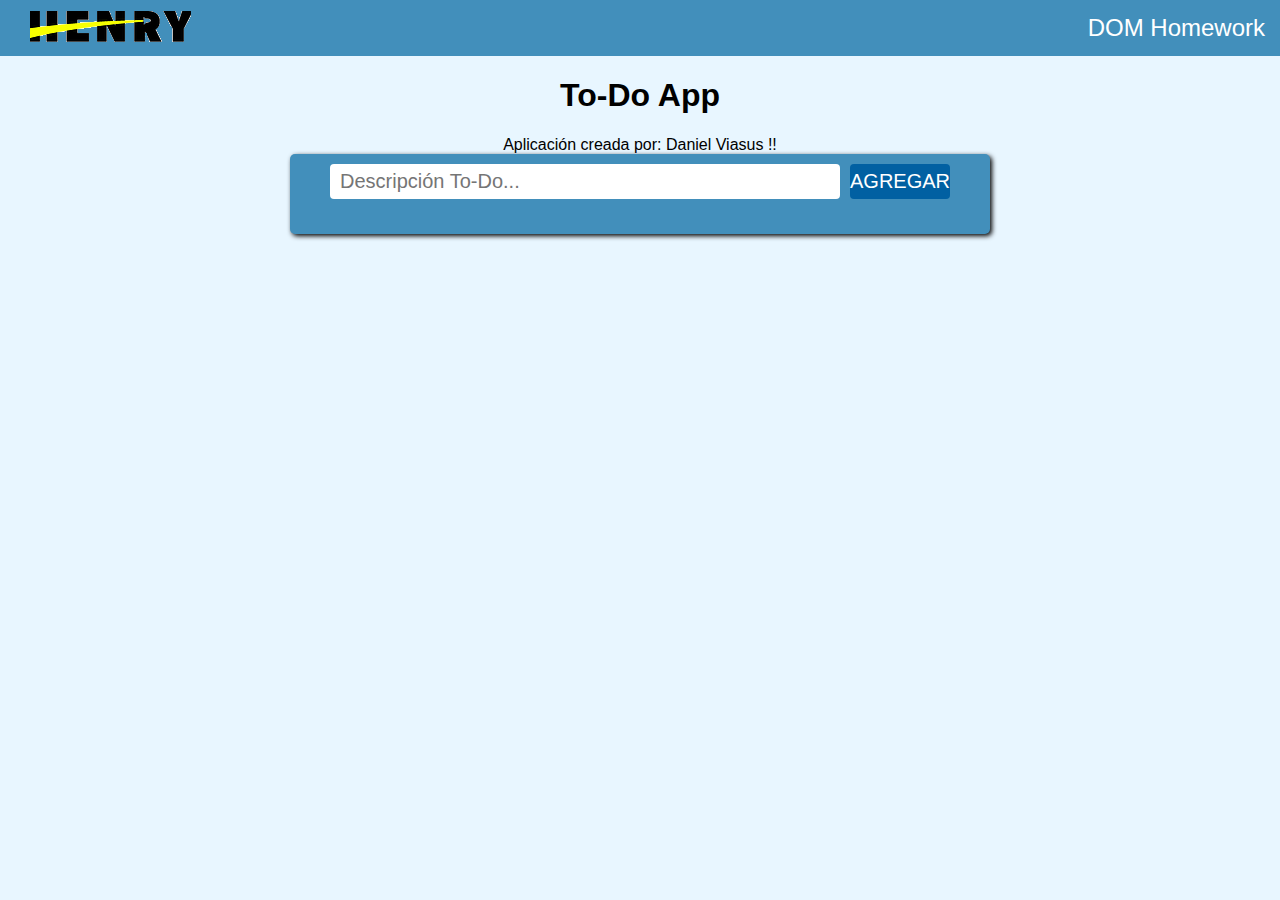
<file: 01-DOM/homework/index.html>
<html>
    <head>
        <meta charset="utf-8">
        <title>Henry</title>
        <link rel="stylesheet" href="./assets/style.css">
        <script type="text/javascript" src="./DOMhomework.js" async></script>
    </head>
    <body>
        <div id="header">
            <a href="https://www.soyhenry.com/" target="_blank_"><img src="./assets/henry.png" /></a>
            <span>DOM Homework</span>
        </div>
        <h1>To-Do App</h1>
        <div><span id="createdBy">Aplicación creada por:</span></div>
        <div id="container">
            <div id="inputContainer">
                <input type="text" id="toDoInput" placeholder="Descripción To-Do..."/><div id="addButton"><span>AGREGAR</span></div>
            </div>
            <div id="toDoContainer"></div
        </div>
    </body>
</html>
</file>
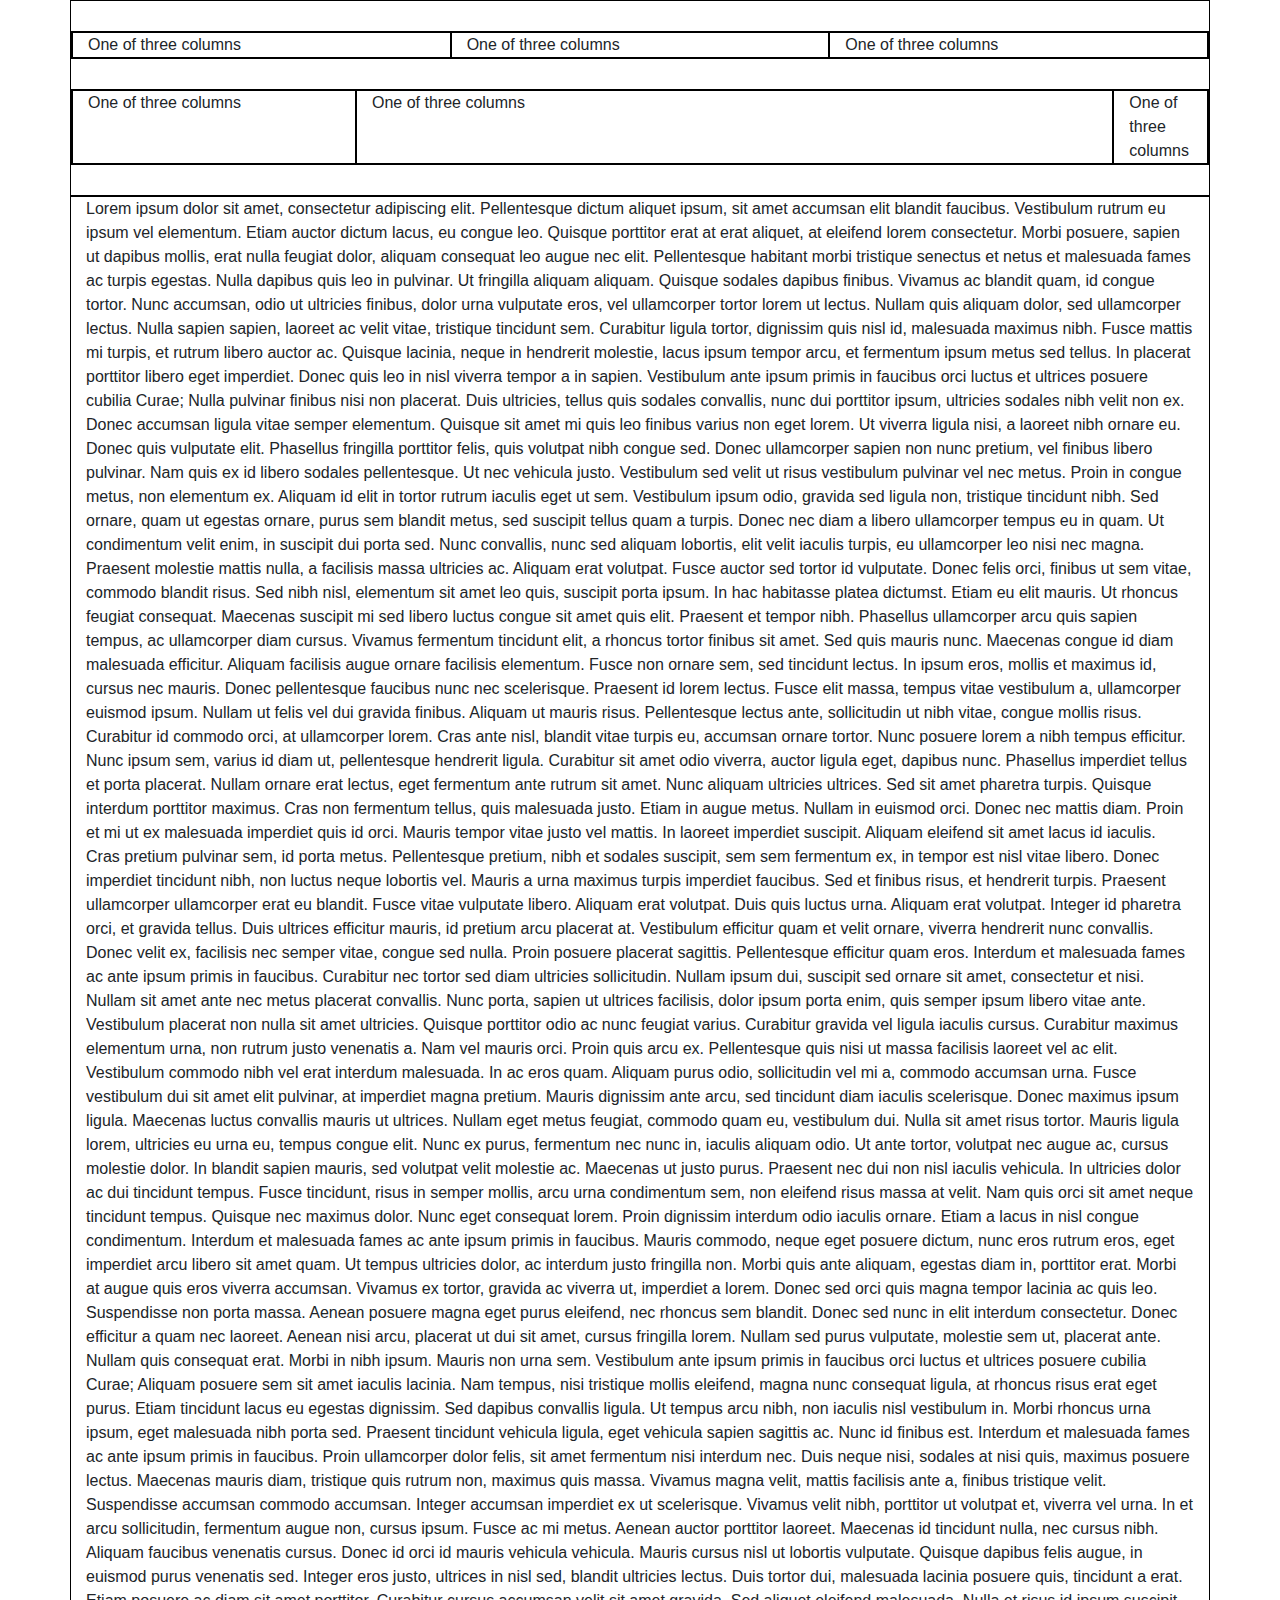
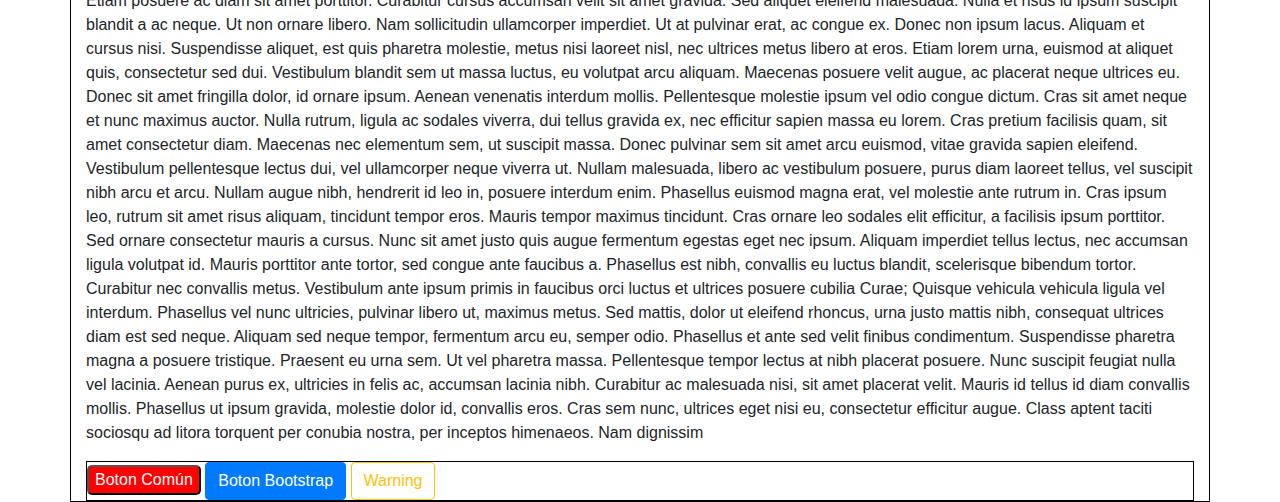
<file: 02-CSS/demo/index.html>
<!DOCTYPE html>

<html>

<head>
  <link rel="stylesheet" href="https://stackpath.bootstrapcdn.com/bootstrap/4.4.1/css/bootstrap.min.css"
    integrity="sha384-Vkoo8x4CGsO3+Hhxv8T/Q5PaXtkKtu6ug5TOeNV6gBiFeWPGFN9MuhOf23Q9Ifjh" crossorigin="anonymous">
</head>
<meta charset=UTF-8>
<style media="screen">
  .buttonComun {
    color: white;
    background-color: red;
    border-radius: 5px;
  }

  div {
    border: 1px solid black;
  }

  div.row {
    margin-top: 30px;
    margin-bottom: 30px;
  }
</style>

<body>


  <div class="container">
    <div class="row">
      <div class="col-sm">
        One of three columns
      </div>
      <div class="col-sm">
        One of three columns
      </div>
      <div class="col-sm">
        One of three columns
      </div>
    </div>
    <div class="row">
      <div class="col-lg-3">
        One of three columns
      </div>
      <div class="col-lg-8">
        One of three columns
      </div>
      <div class="col-lg-1">
        One of three columns
      </div>
    </div>
  </div>

  <div class='container'>
    <p> Lorem ipsum dolor sit amet, consectetur adipiscing elit. Pellentesque dictum aliquet ipsum, sit amet accumsan
      elit blandit faucibus. Vestibulum rutrum eu ipsum vel elementum. Etiam auctor dictum lacus, eu congue leo. Quisque
      porttitor erat at erat aliquet, at eleifend lorem consectetur. Morbi posuere, sapien ut dapibus mollis, erat nulla
      feugiat dolor, aliquam consequat leo augue nec elit. Pellentesque habitant morbi tristique senectus et netus et
      malesuada fames ac turpis egestas. Nulla dapibus quis leo in pulvinar. Ut fringilla aliquam aliquam. Quisque
      sodales dapibus finibus. Vivamus ac blandit quam, id congue tortor. Nunc accumsan, odio ut ultricies finibus,
      dolor urna vulputate eros, vel ullamcorper tortor lorem ut lectus. Nullam quis aliquam dolor, sed ullamcorper
      lectus.

      Nulla sapien sapien, laoreet ac velit vitae, tristique tincidunt sem. Curabitur ligula tortor, dignissim quis nisl
      id, malesuada maximus nibh. Fusce mattis mi turpis, et rutrum libero auctor ac. Quisque lacinia, neque in
      hendrerit molestie, lacus ipsum tempor arcu, et fermentum ipsum metus sed tellus. In placerat porttitor libero
      eget imperdiet. Donec quis leo in nisl viverra tempor a in sapien. Vestibulum ante ipsum primis in faucibus orci
      luctus et ultrices posuere cubilia Curae; Nulla pulvinar finibus nisi non placerat. Duis ultricies, tellus quis
      sodales convallis, nunc dui porttitor ipsum, ultricies sodales nibh velit non ex. Donec accumsan ligula vitae
      semper elementum. Quisque sit amet mi quis leo finibus varius non eget lorem.

      Ut viverra ligula nisi, a laoreet nibh ornare eu. Donec quis vulputate elit. Phasellus fringilla porttitor felis,
      quis volutpat nibh congue sed. Donec ullamcorper sapien non nunc pretium, vel finibus libero pulvinar. Nam quis ex
      id libero sodales pellentesque. Ut nec vehicula justo. Vestibulum sed velit ut risus vestibulum pulvinar vel nec
      metus. Proin in congue metus, non elementum ex. Aliquam id elit in tortor rutrum iaculis eget ut sem. Vestibulum
      ipsum odio, gravida sed ligula non, tristique tincidunt nibh. Sed ornare, quam ut egestas ornare, purus sem
      blandit metus, sed suscipit tellus quam a turpis. Donec nec diam a libero ullamcorper tempus eu in quam.

      Ut condimentum velit enim, in suscipit dui porta sed. Nunc convallis, nunc sed aliquam lobortis, elit velit
      iaculis turpis, eu ullamcorper leo nisi nec magna. Praesent molestie mattis nulla, a facilisis massa ultricies ac.
      Aliquam erat volutpat. Fusce auctor sed tortor id vulputate. Donec felis orci, finibus ut sem vitae, commodo
      blandit risus. Sed nibh nisl, elementum sit amet leo quis, suscipit porta ipsum. In hac habitasse platea dictumst.
      Etiam eu elit mauris. Ut rhoncus feugiat consequat. Maecenas suscipit mi sed libero luctus congue sit amet quis
      elit. Praesent et tempor nibh. Phasellus ullamcorper arcu quis sapien tempus, ac ullamcorper diam cursus. Vivamus
      fermentum tincidunt elit, a rhoncus tortor finibus sit amet.

      Sed quis mauris nunc. Maecenas congue id diam malesuada efficitur. Aliquam facilisis augue ornare facilisis
      elementum. Fusce non ornare sem, sed tincidunt lectus. In ipsum eros, mollis et maximus id, cursus nec mauris.
      Donec pellentesque faucibus nunc nec scelerisque. Praesent id lorem lectus.

      Fusce elit massa, tempus vitae vestibulum a, ullamcorper euismod ipsum. Nullam ut felis vel dui gravida finibus.
      Aliquam ut mauris risus. Pellentesque lectus ante, sollicitudin ut nibh vitae, congue mollis risus. Curabitur id
      commodo orci, at ullamcorper lorem. Cras ante nisl, blandit vitae turpis eu, accumsan ornare tortor. Nunc posuere
      lorem a nibh tempus efficitur. Nunc ipsum sem, varius id diam ut, pellentesque hendrerit ligula. Curabitur sit
      amet odio viverra, auctor ligula eget, dapibus nunc. Phasellus imperdiet tellus et porta placerat. Nullam ornare
      erat lectus, eget fermentum ante rutrum sit amet.

      Nunc aliquam ultricies ultrices. Sed sit amet pharetra turpis. Quisque interdum porttitor maximus. Cras non
      fermentum tellus, quis malesuada justo. Etiam in augue metus. Nullam in euismod orci. Donec nec mattis diam. Proin
      et mi ut ex malesuada imperdiet quis id orci. Mauris tempor vitae justo vel mattis. In laoreet imperdiet suscipit.
      Aliquam eleifend sit amet lacus id iaculis. Cras pretium pulvinar sem, id porta metus. Pellentesque pretium, nibh
      et sodales suscipit, sem sem fermentum ex, in tempor est nisl vitae libero. Donec imperdiet tincidunt nibh, non
      luctus neque lobortis vel. Mauris a urna maximus turpis imperdiet faucibus. Sed et finibus risus, et hendrerit
      turpis.

      Praesent ullamcorper ullamcorper erat eu blandit. Fusce vitae vulputate libero. Aliquam erat volutpat. Duis quis
      luctus urna. Aliquam erat volutpat. Integer id pharetra orci, et gravida tellus. Duis ultrices efficitur mauris,
      id pretium arcu placerat at. Vestibulum efficitur quam et velit ornare, viverra hendrerit nunc convallis. Donec
      velit ex, facilisis nec semper vitae, congue sed nulla. Proin posuere placerat sagittis. Pellentesque efficitur
      quam eros. Interdum et malesuada fames ac ante ipsum primis in faucibus. Curabitur nec tortor sed diam ultricies
      sollicitudin. Nullam ipsum dui, suscipit sed ornare sit amet, consectetur et nisi.

      Nullam sit amet ante nec metus placerat convallis. Nunc porta, sapien ut ultrices facilisis, dolor ipsum porta
      enim, quis semper ipsum libero vitae ante. Vestibulum placerat non nulla sit amet ultricies. Quisque porttitor
      odio ac nunc feugiat varius. Curabitur gravida vel ligula iaculis cursus. Curabitur maximus elementum urna, non
      rutrum justo venenatis a. Nam vel mauris orci. Proin quis arcu ex. Pellentesque quis nisi ut massa facilisis
      laoreet vel ac elit. Vestibulum commodo nibh vel erat interdum malesuada. In ac eros quam. Aliquam purus odio,
      sollicitudin vel mi a, commodo accumsan urna.

      Fusce vestibulum dui sit amet elit pulvinar, at imperdiet magna pretium. Mauris dignissim ante arcu, sed tincidunt
      diam iaculis scelerisque. Donec maximus ipsum ligula. Maecenas luctus convallis mauris ut ultrices. Nullam eget
      metus feugiat, commodo quam eu, vestibulum dui. Nulla sit amet risus tortor. Mauris ligula lorem, ultricies eu
      urna eu, tempus congue elit. Nunc ex purus, fermentum nec nunc in, iaculis aliquam odio. Ut ante tortor, volutpat
      nec augue ac, cursus molestie dolor. In blandit sapien mauris, sed volutpat velit molestie ac. Maecenas ut justo
      purus. Praesent nec dui non nisl iaculis vehicula.

      In ultricies dolor ac dui tincidunt tempus. Fusce tincidunt, risus in semper mollis, arcu urna condimentum sem,
      non eleifend risus massa at velit. Nam quis orci sit amet neque tincidunt tempus. Quisque nec maximus dolor. Nunc
      eget consequat lorem. Proin dignissim interdum odio iaculis ornare. Etiam a lacus in nisl congue condimentum.
      Interdum et malesuada fames ac ante ipsum primis in faucibus. Mauris commodo, neque eget posuere dictum, nunc eros
      rutrum eros, eget imperdiet arcu libero sit amet quam. Ut tempus ultricies dolor, ac interdum justo fringilla non.
      Morbi quis ante aliquam, egestas diam in, porttitor erat. Morbi at augue quis eros viverra accumsan.

      Vivamus ex tortor, gravida ac viverra ut, imperdiet a lorem. Donec sed orci quis magna tempor lacinia ac quis leo.
      Suspendisse non porta massa. Aenean posuere magna eget purus eleifend, nec rhoncus sem blandit. Donec sed nunc in
      elit interdum consectetur. Donec efficitur a quam nec laoreet. Aenean nisi arcu, placerat ut dui sit amet, cursus
      fringilla lorem. Nullam sed purus vulputate, molestie sem ut, placerat ante. Nullam quis consequat erat. Morbi in
      nibh ipsum. Mauris non urna sem. Vestibulum ante ipsum primis in faucibus orci luctus et ultrices posuere cubilia
      Curae;

      Aliquam posuere sem sit amet iaculis lacinia. Nam tempus, nisi tristique mollis eleifend, magna nunc consequat
      ligula, at rhoncus risus erat eget purus. Etiam tincidunt lacus eu egestas dignissim. Sed dapibus convallis
      ligula. Ut tempus arcu nibh, non iaculis nisl vestibulum in. Morbi rhoncus urna ipsum, eget malesuada nibh porta
      sed. Praesent tincidunt vehicula ligula, eget vehicula sapien sagittis ac. Nunc id finibus est. Interdum et
      malesuada fames ac ante ipsum primis in faucibus. Proin ullamcorper dolor felis, sit amet fermentum nisi interdum
      nec.

      Duis neque nisi, sodales at nisi quis, maximus posuere lectus. Maecenas mauris diam, tristique quis rutrum non,
      maximus quis massa. Vivamus magna velit, mattis facilisis ante a, finibus tristique velit. Suspendisse accumsan
      commodo accumsan. Integer accumsan imperdiet ex ut scelerisque. Vivamus velit nibh, porttitor ut volutpat et,
      viverra vel urna. In et arcu sollicitudin, fermentum augue non, cursus ipsum. Fusce ac mi metus. Aenean auctor
      porttitor laoreet. Maecenas id tincidunt nulla, nec cursus nibh. Aliquam faucibus venenatis cursus. Donec id orci
      id mauris vehicula vehicula. Mauris cursus nisl ut lobortis vulputate. Quisque dapibus felis augue, in euismod
      purus venenatis sed.

      Integer eros justo, ultrices in nisl sed, blandit ultricies lectus. Duis tortor dui, malesuada lacinia posuere
      quis, tincidunt a erat. Etiam posuere ac diam sit amet porttitor. Curabitur cursus accumsan velit sit amet
      gravida. Sed aliquet eleifend malesuada. Nulla et risus id ipsum suscipit blandit a ac neque. Ut non ornare
      libero. Nam sollicitudin ullamcorper imperdiet. Ut at pulvinar erat, ac congue ex. Donec non ipsum lacus. Aliquam
      et cursus nisi. Suspendisse aliquet, est quis pharetra molestie, metus nisi laoreet nisl, nec ultrices metus
      libero at eros. Etiam lorem urna, euismod at aliquet quis, consectetur sed dui. Vestibulum blandit sem ut massa
      luctus, eu volutpat arcu aliquam.

      Maecenas posuere velit augue, ac placerat neque ultrices eu. Donec sit amet fringilla dolor, id ornare ipsum.
      Aenean venenatis interdum mollis. Pellentesque molestie ipsum vel odio congue dictum. Cras sit amet neque et nunc
      maximus auctor. Nulla rutrum, ligula ac sodales viverra, dui tellus gravida ex, nec efficitur sapien massa eu
      lorem. Cras pretium facilisis quam, sit amet consectetur diam. Maecenas nec elementum sem, ut suscipit massa.
      Donec pulvinar sem sit amet arcu euismod, vitae gravida sapien eleifend. Vestibulum pellentesque lectus dui, vel
      ullamcorper neque viverra ut. Nullam malesuada, libero ac vestibulum posuere, purus diam laoreet tellus, vel
      suscipit nibh arcu et arcu.

      Nullam augue nibh, hendrerit id leo in, posuere interdum enim. Phasellus euismod magna erat, vel molestie ante
      rutrum in. Cras ipsum leo, rutrum sit amet risus aliquam, tincidunt tempor eros. Mauris tempor maximus tincidunt.
      Cras ornare leo sodales elit efficitur, a facilisis ipsum porttitor. Sed ornare consectetur mauris a cursus. Nunc
      sit amet justo quis augue fermentum egestas eget nec ipsum. Aliquam imperdiet tellus lectus, nec accumsan ligula
      volutpat id. Mauris porttitor ante tortor, sed congue ante faucibus a. Phasellus est nibh, convallis eu luctus
      blandit, scelerisque bibendum tortor. Curabitur nec convallis metus. Vestibulum ante ipsum primis in faucibus orci
      luctus et ultrices posuere cubilia Curae; Quisque vehicula vehicula ligula vel interdum. Phasellus vel nunc
      ultricies, pulvinar libero ut, maximus metus.

      Sed mattis, dolor ut eleifend rhoncus, urna justo mattis nibh, consequat ultrices diam est sed neque. Aliquam sed
      neque tempor, fermentum arcu eu, semper odio. Phasellus et ante sed velit finibus condimentum. Suspendisse
      pharetra magna a posuere tristique. Praesent eu urna sem. Ut vel pharetra massa. Pellentesque tempor lectus at
      nibh placerat posuere. Nunc suscipit feugiat nulla vel lacinia.

      Aenean purus ex, ultricies in felis ac, accumsan lacinia nibh. Curabitur ac malesuada nisi, sit amet placerat
      velit. Mauris id tellus id diam convallis mollis. Phasellus ut ipsum gravida, molestie dolor id, convallis eros.
      Cras sem nunc, ultrices eget nisi eu, consectetur efficitur augue. Class aptent taciti sociosqu ad litora torquent
      per conubia nostra, per inceptos himenaeos. Nam dignissim</p>
    <div>


      <button type="button" class="buttonComun">Boton Común</button>
      <button class="btn btn-primary">Boton Bootstrap</button>
      <button type="button" class="btn btn-outline-warning">Warning</button>


      <script src="https://code.jquery.com/jquery-3.4.1.slim.min.js"
        integrity="sha384-J6qa4849blE2+poT4WnyKhv5vZF5SrPo0iEjwBvKU7imGFAV0wwj1yYfoRSJoZ+n"
        crossorigin="anonymous"></script>
      <script src="https://cdn.jsdelivr.net/npm/popper.js@1.16.0/dist/umd/popper.min.js"
        integrity="sha384-Q6E9RHvbIyZFJoft+2mJbHaEWldlvI9IOYy5n3zV9zzTtmI3UksdQRVvoxMfooAo"
        crossorigin="anonymous"></script>
      <script src="https://stackpath.bootstrapcdn.com/bootstrap/4.4.1/js/bootstrap.min.js"
        integrity="sha384-wfSDF2E50Y2D1uUdj0O3uMBJnjuUD4Ih7YwaYd1iqfktj0Uod8GCExl3Og8ifwB6"
        crossorigin="anonymous"></script>
</body>

</html>
</file>
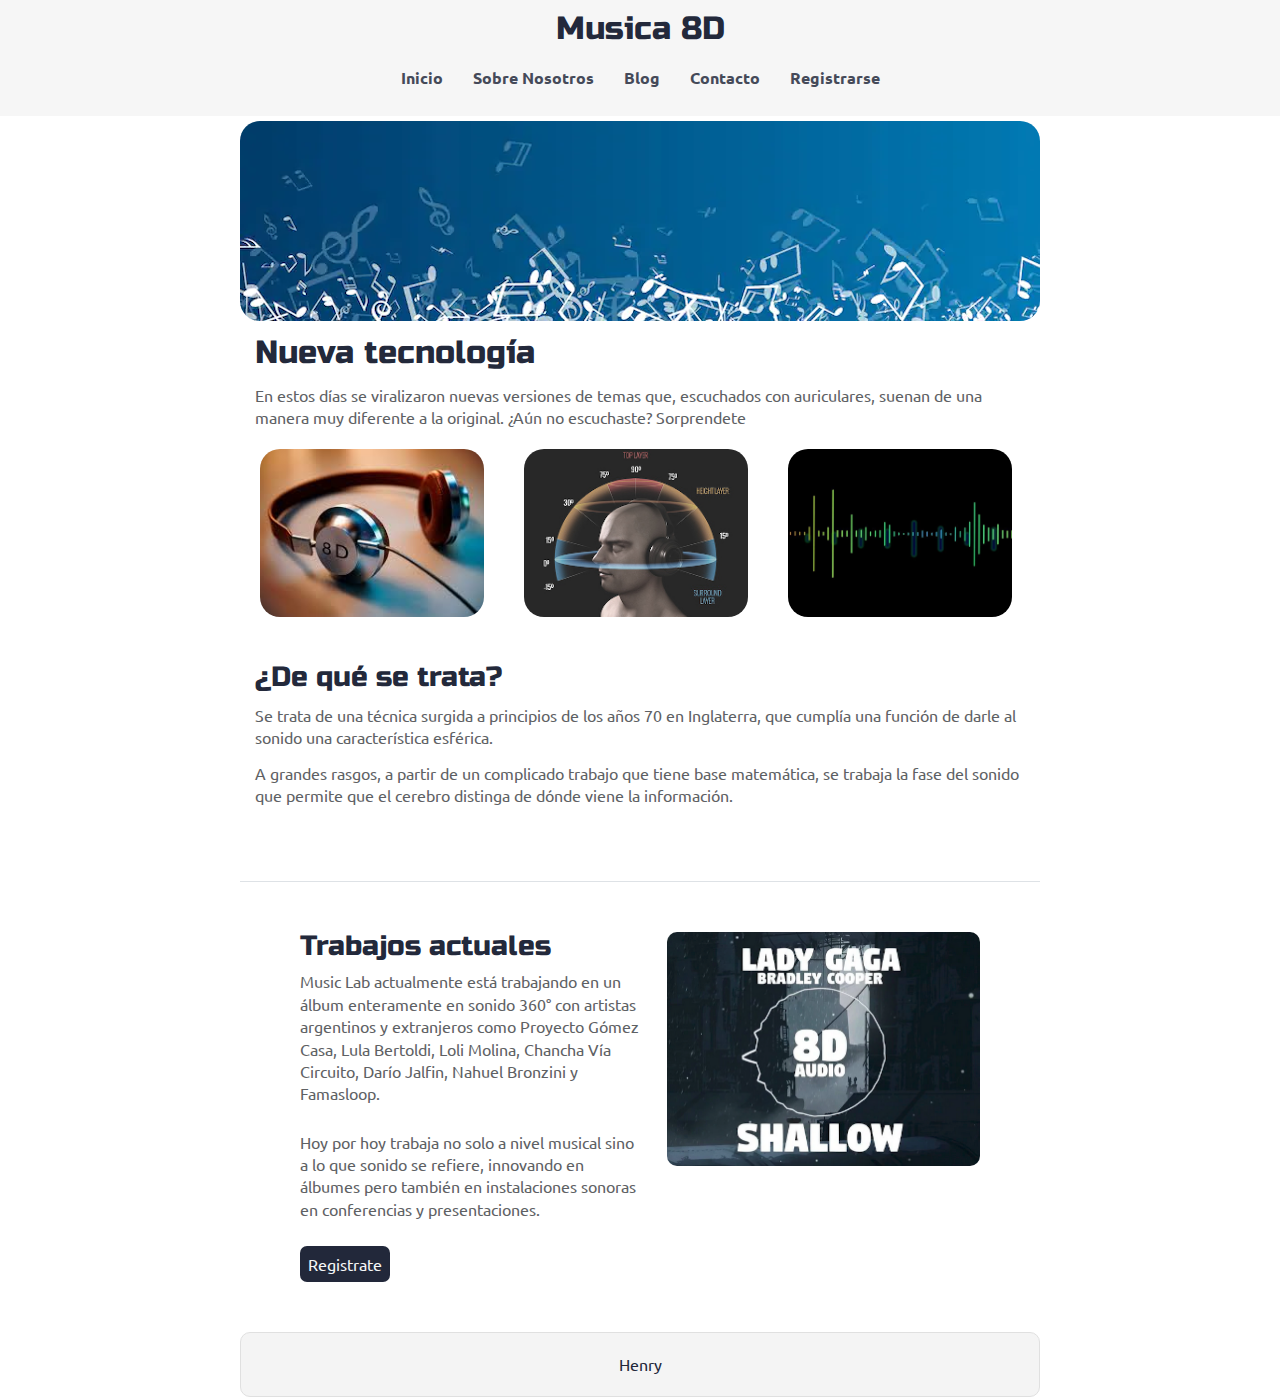
<file: 02-CSS/homework/responsive-web/index.html>
<!doctype html>

<html lang="en">
<head>
  <meta charset="utf-8">
  <meta name="viewport" content="width=device-width, initial-scale=1.0">

  <title>Música 8D</title>

  <link href="https://fonts.googleapis.com/css?family=Russo+One|Ubuntu" rel="stylesheet">
  <link href="css/index.css" rel="stylesheet">

  <!--[if lt IE 9]>
    <script src="https://cdnjs.cloudflare.com/ajax/libs/html5shiv/3.7.3/html5shiv.js"></script>
  <![endif]-->
</head>

<body>

 <!-- Código del nav acá -->

 <div class="containers">
  <h1>Musica 8D</h1>
  <nav>
    <ul>
      <li>Inicio</li>
      <li>Sobre Nosotros</li>
      <li>Blog</li>
      <li>Contacto</li>
      <li>Registrarse</li>
    </ul>
  </nav>
 </div>

  <div class="container home">

    <header class="intro">
       <!-- Código de header img acá -->
      <img src="./img/main-header.png" alt="Imagen Header">

      <h2>Nueva tecnología</h2>

      <p>En estos días se viralizaron nuevas versiones de temas que, escuchados con auriculares, suenan de una manera muy diferente a la original. ¿Aún no escuchaste? Sorprendete</p>
    </header>

    <section class="music-images">
        <img src="img/auriculares.png" class="auricular" alt="Auriculares">
        <img src="img/tecnologia.png" class="tecnologia" alt="Tecnologia">
        <img src="img/ondas.png" class="ondas" alt="Ondas">
    </section>

    <section class="musica-nueva">

      <h3>¿De qué se trata?</h3>

      <p>Se trata de una técnica surgida a principios de los años 70 en Inglaterra, que cumplía una función de darle al sonido una característica esférica.</p>

      <p>A grandes rasgos, a partir de un complicado trabajo que tiene base matemática, se trabaja la fase del sonido que permite que el cerebro distinga de dónde viene la información.</p>
    </section>

    <section class="actual">
      <div class="actual-text">
        <h3>Trabajos actuales</h3>

        <p>Music Lab actualmente está trabajando en un álbum enteramente en sonido 360° con artistas argentinos y extranjeros como Proyecto Gómez Casa, Lula Bertoldi, Loli Molina, Chancha Vía Circuito, Darío Jalfin, Nahuel Bronzini y Famasloop.</p>

        <p>Hoy por hoy trabaja no solo a nivel musical sino a lo que sonido se refiere, innovando en álbumes pero también en instalaciones sonoras en conferencias y presentaciones.</p>

        <div class="btn">
          Registrate
        </div>
      </div>

      <div class="actual-img">
          <img src="img/tema.png" alt="Tema">
      </div>

    </section>

    <footer>
      <p>Henry</p>
    </footer>

  </div>
</body>
</html>
</file>
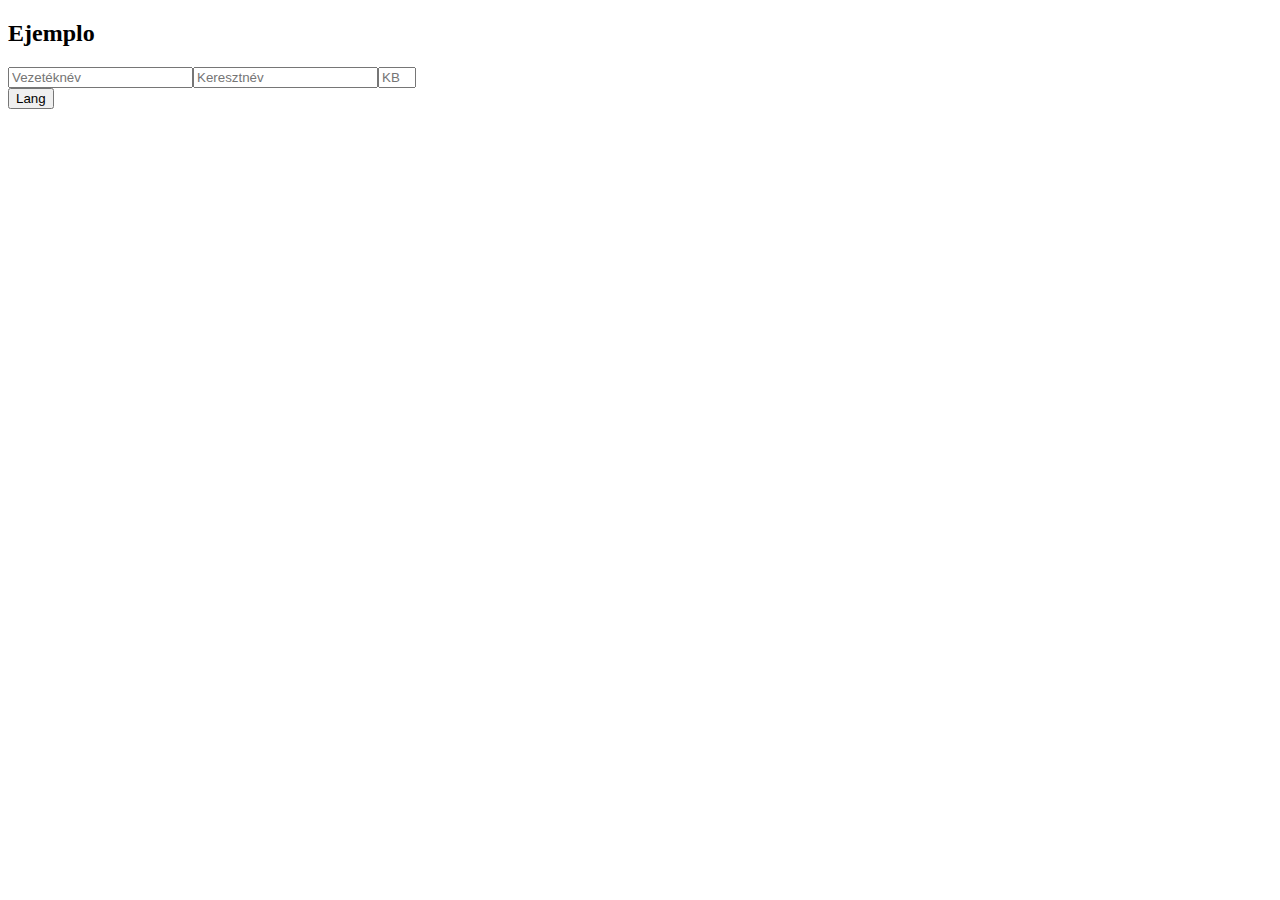
<file: 10-React-Forms/demo/dist/index.html>
<!DOCTYPE html>
<html>

<head>
  <meta charset=UTF-8>
  <title></title>
  <style>
    .danger {
      border: red 1px solid;
    }

    span {
      position: fixed;
      top: 10px;
      left: 10px;
    }
  </style>
</head>

<body>
  <div id='app'></div>

  <script src="./bundle.js"></script>
</body>

</html>
</file>
<file: 01-DOM/homework/assets/style.css>
body {
  background-color: rgb(232, 246, 255);
  font-family: "Helvetica Neue",Helvetica,Arial,sans-serif;
  margin-top: 56px;
  display: flex;
  flex-direction: column;
  align-items: center;
}

#header {
  width: 100%;
  position: absolute;
  top: 0;
  left: 0;
  background: #428fbb;
  height: 56px;
  /* padding-left: 15px; */
  display: flex;
  justify-content: space-between;
  align-items: center;
}

#header span {
  font-size: 24px;
  color: white;
  padding-right: 15px;
}

#header a {
  padding-left: 15px;
}


#container {
  background-color: #428fbb;
  box-shadow: 2px 2px 5px#000;
  width: 50%;
  min-width: 700px;
  border-radius: 5px;
}

#inputContainer {
  display: flex;
  justify-content: center;
  padding: 10px;
  margin-bottom: 25px;
}

#toDoInput {
  outline: none;
  width: 75%;
  padding-left: 10px;
  font-size: 20px;
  border: none;
  border-radius: 4px;
}

#addButton {
  display: flex;
  justify-content: center;
  align-items: center;
  width: 100px;
  margin-left: 10px;
  border-radius: 4px;
  cursor: pointer;
  height: 35px;
  background: #0160A2;
  color: #FFF;
  font-size: 20px;
}

#toDoContainer {
  width: 100%;
  display: flex;
  justify-content: center;
  flex-wrap: wrap;
  cursor: pointer;
}

.toDoShell {
  width: 650px;
  min-height: 50px;
  display: flex;
  justify-content: space-around;
  align-items: center;
  background: #fff;
  margin-bottom: 10px;
  border-radius: 5px;
  font-size: 20px;
  padding: 5px;
}

.toDoShell span {
  width: 90%;
}
.completeText {
  color: lightgrey;
  text-decoration: line-through;
}

.completeCheckbox {
  transform: scale(1.8);
}
</file>
<file: 02-CSS/homework/responsive-web/css/index.css>
.border {
  border-radius: 20px;
  width: 100%;
}
.size-text {
  font-size: 1.6rem;
  color: #454A59;
}
/* http://meyerweb.com/eric/tools/css/reset/ 
   v2.0 | 20110126
   License: none (public domain)
*/
html,
body,
div,
span,
applet,
object,
iframe,
h1,
h2,
h3,
h4,
h5,
h6,
p,
blockquote,
pre,
a,
abbr,
acronym,
address,
big,
cite,
code,
del,
dfn,
em,
img,
ins,
kbd,
q,
s,
samp,
small,
strike,
strong,
sub,
sup,
tt,
var,
b,
u,
i,
center,
dl,
dt,
dd,
ol,
ul,
li,
fieldset,
form,
label,
legend,
table,
caption,
tbody,
tfoot,
thead,
tr,
th,
td,
article,
aside,
canvas,
details,
embed,
figure,
figcaption,
footer,
header,
hgroup,
menu,
nav,
output,
ruby,
section,
summary,
time,
mark,
audio,
video {
  margin: 0;
  padding: 0;
  border: 0;
  font-size: 100%;
  font: inherit;
  vertical-align: baseline;
}
/* HTML5 display-role reset for older browsers */
article,
aside,
details,
figcaption,
figure,
footer,
header,
hgroup,
menu,
nav,
section {
  display: block;
}
body {
  line-height: 1;
}
ol,
ul {
  list-style: none;
}
blockquote,
q {
  quotes: none;
}
blockquote:before,
blockquote:after,
q:before,
q:after {
  content: '';
  content: none;
}
table {
  border-collapse: collapse;
  border-spacing: 0;
}
* {
  box-sizing: border-box;
}
html {
  font-size: 62.5%;
}
html,
body {
  font-family: 'Ubuntu', sans-serif;
  color: #5E6164;
}
h1,
h2,
h3,
h4,
h5 {
  font-family: 'Russo One', sans-serif;
  color: #23293B;
}
h2 {
  font-size: 3.2rem;
}
h3 {
  font-size: 2.8rem;
}
p {
  font-size: 1.6rem;
  line-height: 1.4;
}
.container {
  max-width: 800px;
  width: 100%;
  margin: 0 auto;
}
.containers {
  background-color: #F6F6F6;
}
.containers h1 {
  font-size: 3.2rem;
  text-align: center;
  padding-top: 1.3rem;
}
.containers nav {
  padding-bottom: 1rem;
}
.containers nav ul {
  display: flex;
  flex-direction: row;
  justify-content: center;
  gap: 2rem;
  margin-top: 2rem;
  margin-bottom: 1.5rem;
}
.containers nav ul li {
  font-size: 1.6rem;
  color: #454A59;
  font-weight: bold;
  padding: 0.5rem;
  border-radius: 0.5rem;
  cursor: pointer;
}
.containers nav ul li:hover {
  background-color: #5E6164;
  color: #F1F1F1;
}
footer {
  color: #22283B;
  background: #f4f4f4;
  padding: 20px 0;
  border: 1px double #e0e0e0;
  border-radius: 10px;
  display: flex;
  justify-content: center;
  align-items: center;
}
.home .intro img {
  margin-top: 0.5rem;
  border-radius: 20px;
  width: 100%;
}
.home .intro h2 {
  padding: 15px;
}
.home .intro p {
  padding: 0 15px;
}
.home .music-images {
  display: flex;
  flex-wrap: wrap;
  width: 100%;
}
.home .music-images img {
  border-radius: 20px;
  width: 100%;
  width: 28%;
  margin: 20px 2.5%;
  height: 100%;
}
@media (max-width: 500px) {
  .home .music-images .tecnologia,
  .home .music-images .ondas {
    display: none;
  }
  .home .music-images img {
    width: 100%;
  }
}
.home .musica-nueva {
  padding: 15px;
}
.home .musica-nueva h3 {
  margin-top: 11px;
}
.home .musica-nueva p {
  margin-top: 13px;
}
.home .actual {
  margin-top: 60px;
  border-top: 1px solid #dee2e6;
  padding: 50px 60px;
  display: flex;
  justify-content: center;
}
.home .actual .actual-text {
  width: 50%;
}
.home .actual .actual-text h3 {
  margin-bottom: 10px;
}
.home .actual .actual-text p {
  margin-bottom: 26px;
}
.home .actual .actual-text .btn {
  color: #F6F7F8;
  background-color: #22283A;
  border-radius: 7px;
  width: fit-content;
  padding: 10px 8px;
  font-size: 1.6rem;
  cursor: pointer;
  transition: background-color 0.3s, color 0.3s;
}
.home .actual .actual-text .btn:hover {
  color: #22283A;
  background-color: #F6F7F8;
  border-radius: 7px;
}
.home .actual .actual-img {
  width: 46%;
  margin-left: 4%;
}
.home .actual .actual-img img {
  width: 100%;
  height: auto;
  border-radius: 10px;
}
@media (max-width: 500px) {
  .home .actual {
    display: flex;
    flex-direction: column-reverse;
    padding: 0.1rem;
    width: 95vw;
    margin-left: 0.8rem;
  }
  .home .actual .actual-img {
    width: 100%;
    margin: 0px;
  }
  .home .actual .actual-text {
    width: 100%;
  }
  .home .actual .actual-text .btn {
    width: 100%;
    text-align: center;
    padding: 15px;
  }
}
</file>
